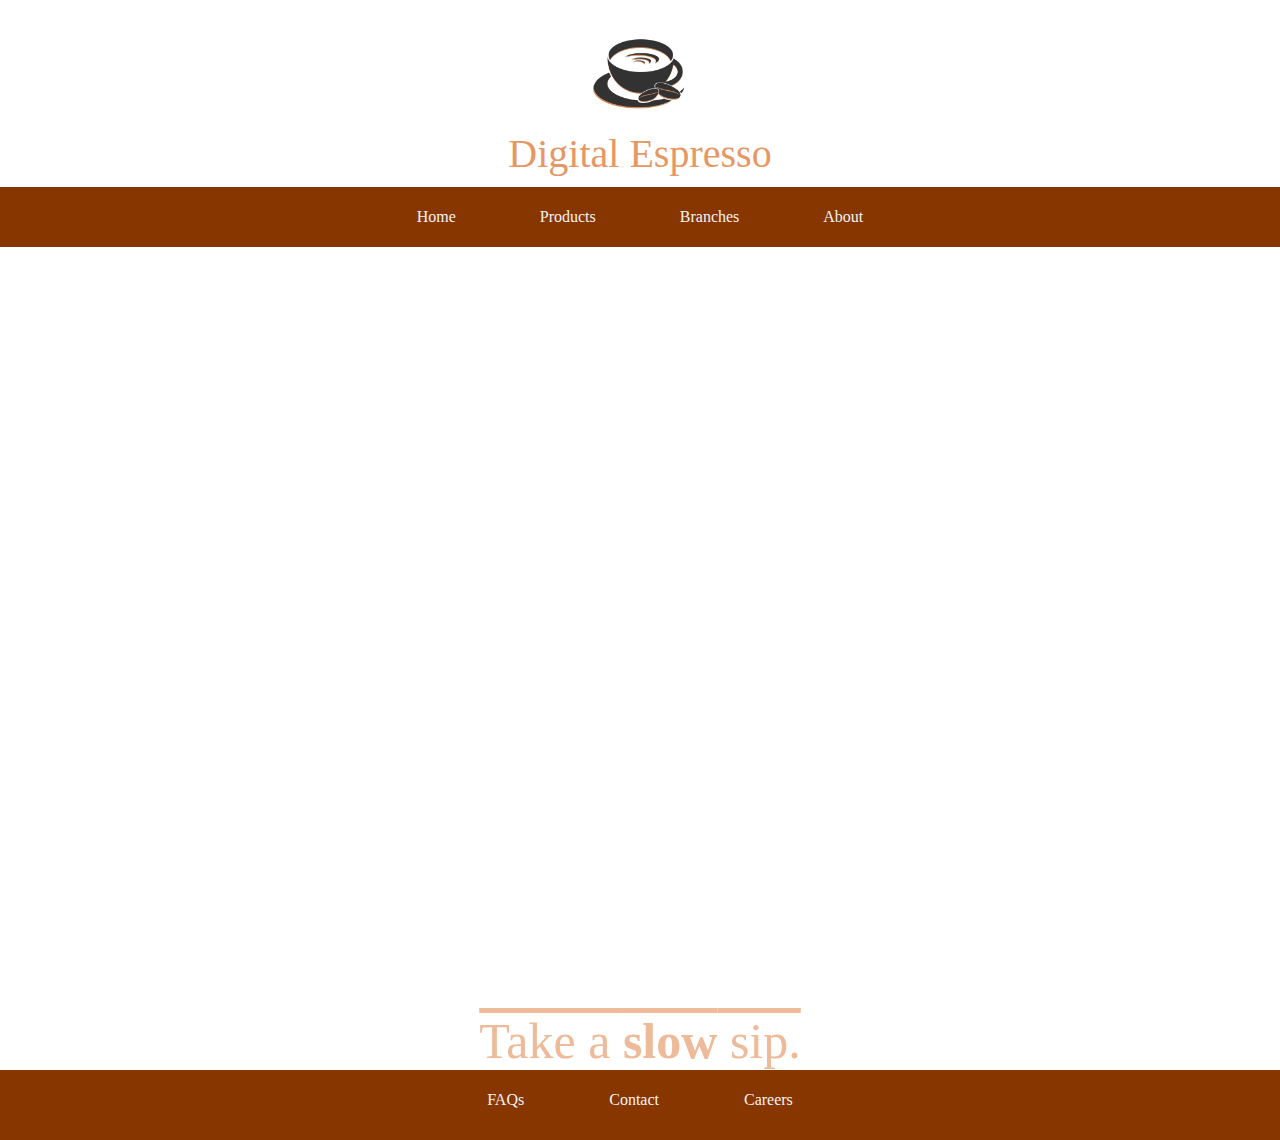
<file: index.html>
<html>
<header>
  <link rel="stylesheet" href="https://cdn.jsdelivr.net/npm/bootstrap@5.0.0-beta1/dist/css/bootstrap.min.css" rel="stylesheet" integrity="sha384-giJF6kkoqNQ00vy+HMDP7azOuL0xtbfIcaT9wjKHr8RbDVddVHyTfAAsrekwKmP1" crossorigin="anonymous">
  <link rel="stylesheet" href="styles.css">
</header>
<body background>
<div class="header">
  <img class="img-logo" src="logo.png" alt="Digital Espresso">
  <p class="fw-bold">Digital Espresso</p>
</div>

<nav>
  <ul>
    <li><a href="index.html">Home</a></li>
    <li><a href="products.html">Products</a></li>
    <li><a href="branches.html">Branches</a></li>
    <li><a href="aboutus.html">About</a></li>
    </ul>
  </nav>


<div id="container"
  <div id="main">


    <div class="homepagevid">
      <iframe width="560" height="315" src="https://www.youtube.com/embed/REhhKr6efTo" frameborder="0" allow="accelerometer; autoplay; clipboard-write; encrypted-media; gyroscope; picture-in-picture" allowfullscreen></iframe>
    </div>

    <p class="title">Take a <b>slow</b> sip.</p>

  </div>
</div>

<div id="footer container">
  <div id="footer main">


  </div>
</div>

<footer id="footer">
  <nav>
    <ul>
      <li><a>FAQs</a></li>
      <li><a>Contact</a></li>
      <li><a>Careers</a></li>
    </ul>
  </nav>
</footer>

</body>
</html>
</file>
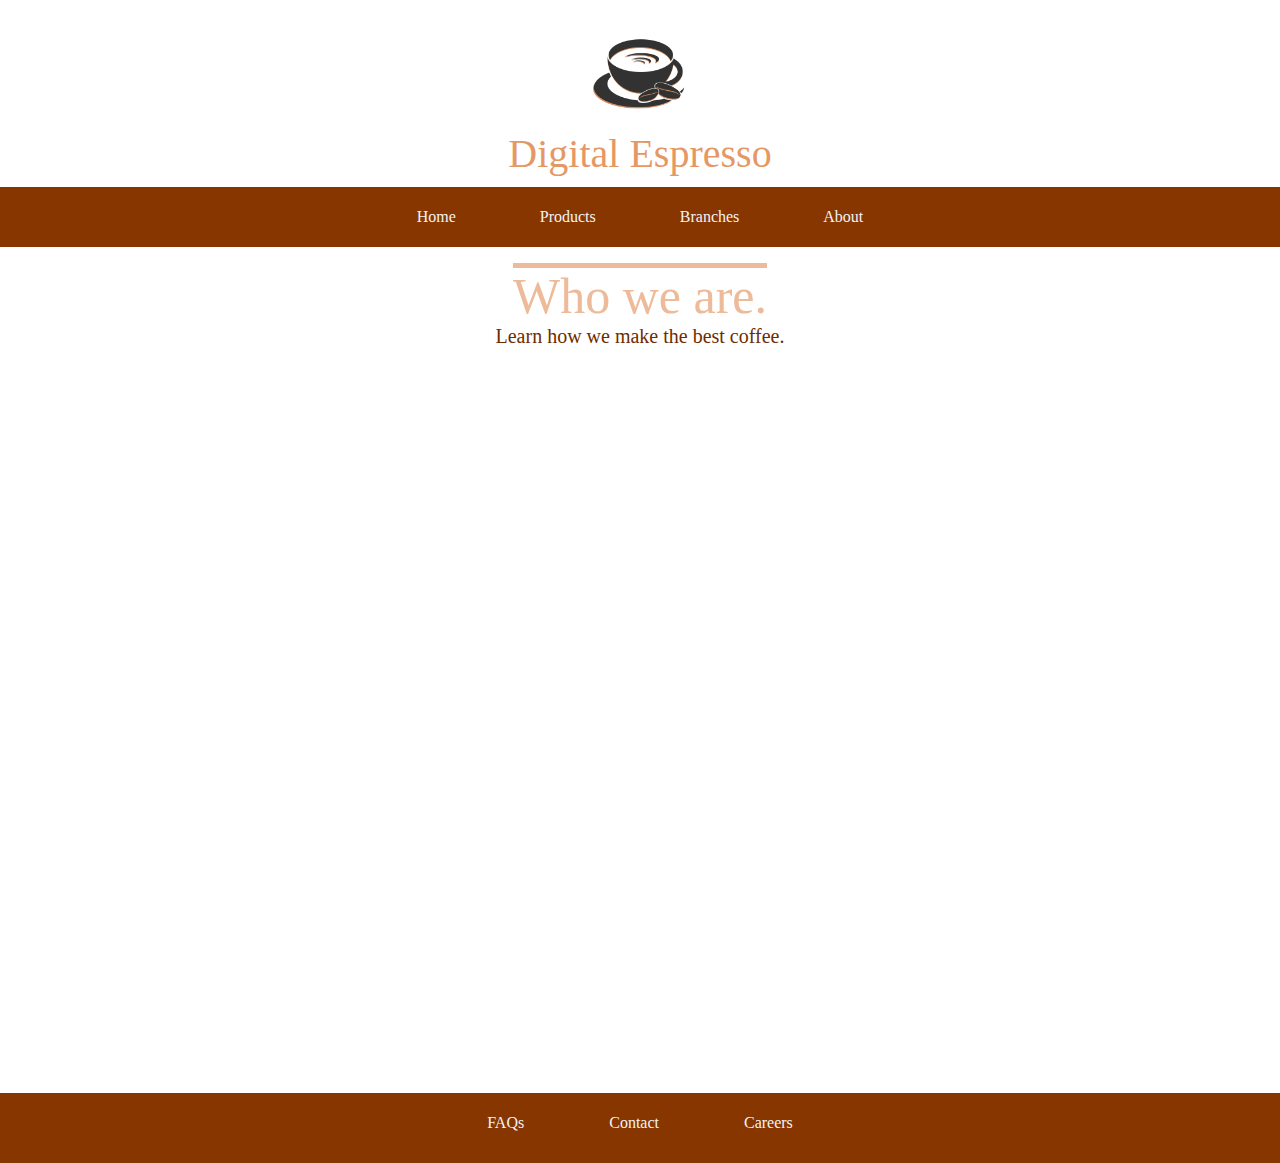
<file: aboutus.html>
<html>
<header>
  <link rel="stylesheet" href="https://cdn.jsdelivr.net/npm/bootstrap@5.0.0-beta1/dist/css/bootstrap.min.css" rel="stylesheet" integrity="sha384-giJF6kkoqNQ00vy+HMDP7azOuL0xtbfIcaT9wjKHr8RbDVddVHyTfAAsrekwKmP1" crossorigin="anonymous">
  <link rel="stylesheet" href="styles.css">
</header>
<body>

<div class="header">
  <img class="img-logo" src="logo.png" alt="Digital Espresso">
  <p class="fw-bold">Digital Espresso</p>
</div>

<nav>
  <ul>
    <li><a href="index.html">Home</a></li>
    <li><a href="products.html">Products</a></li>
    <li><a href="branches.html">Branches</a></li>
    <li><a href="aboutus.html">About</a></li>
    </ul>
  </nav>


  <p class="title">Who we are.</p>
  <p class="subtitle">Learn how we make the best coffee.</p>
  <div id="container"
    <div id="main">
      <div class="homepagevid">
      <iframe width="560" height="315" src="https://www.youtube.com/embed/wqlzeAPA0Co" frameborder="0" allow="accelerometer; autoplay; clipboard-write; encrypted-media; gyroscope; picture-in-picture" allowfullscreen></iframe>
      </div>
    </div>
  </div>



  <div id="footer container">
    <div id="footer main">
    </div>
  </div>

  <footer id="footer">
    <nav>
      <ul>
        <li><a>FAQs</a></li>
        <li><a>Contact</a></li>
        <li><a>Careers</a></li>
      </ul>
    </nav>
  </footer>

</body>
</html>
</file>
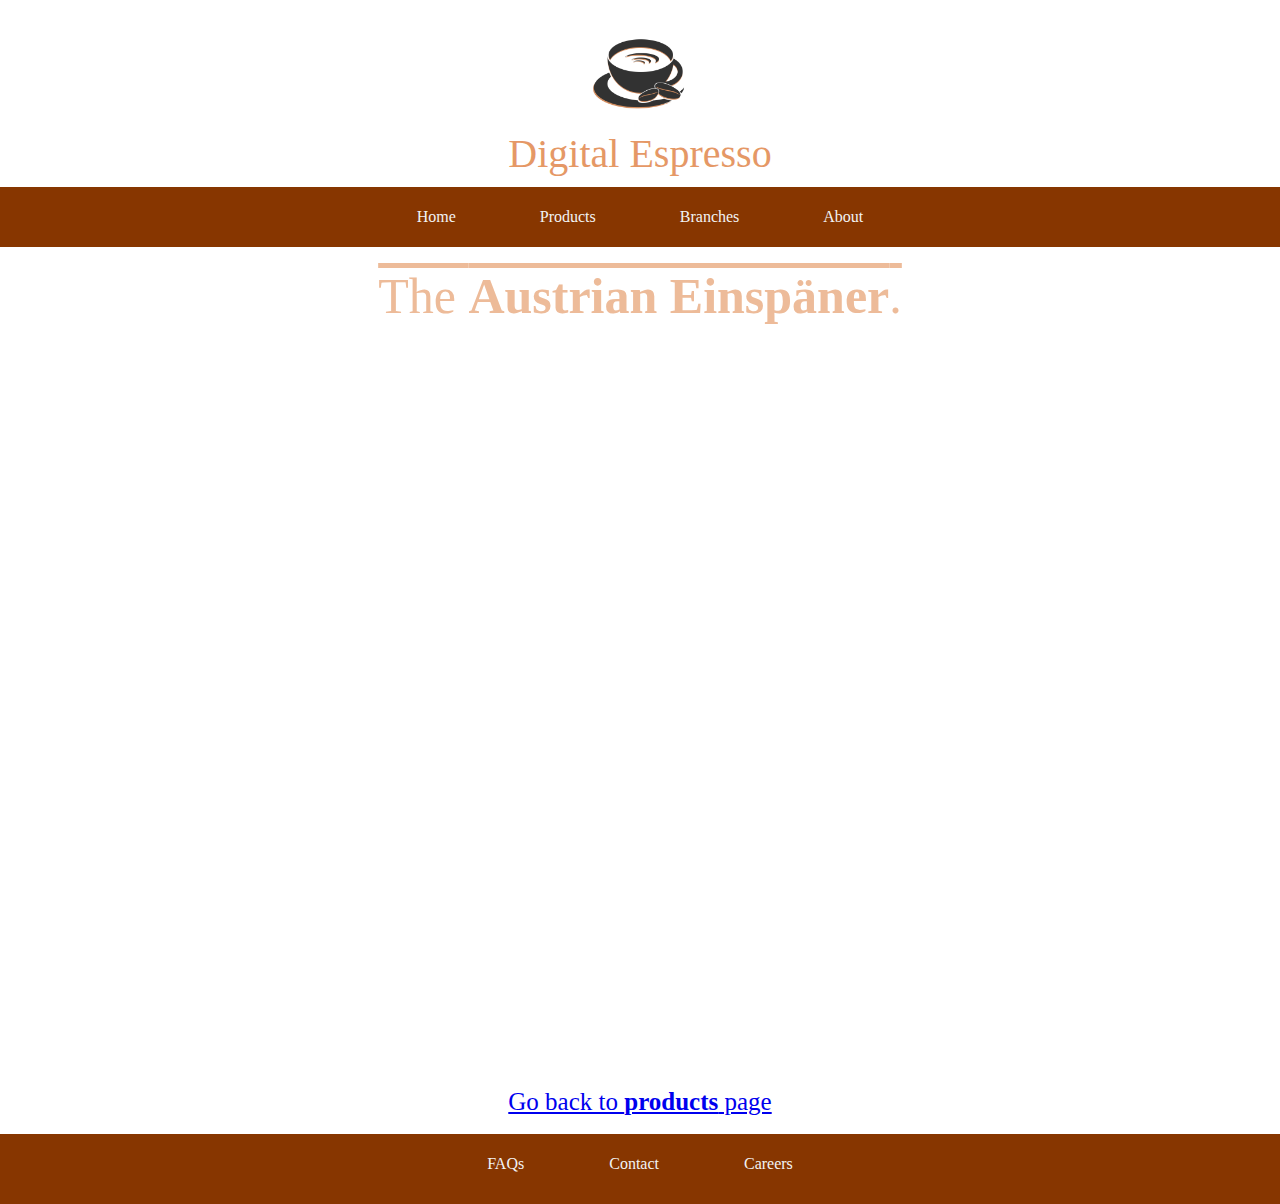
<file: austrian.html>
<html>
<header>
  <link rel="stylesheet" href="https://cdn.jsdelivr.net/npm/bootstrap@5.0.0-beta1/dist/css/bootstrap.min.css" rel="stylesheet" integrity="sha384-giJF6kkoqNQ00vy+HMDP7azOuL0xtbfIcaT9wjKHr8RbDVddVHyTfAAsrekwKmP1" crossorigin="anonymous">
  <link rel="stylesheet" href="styles.css">
</header>
<body>

<div class="header">
  <img class="img-logo" src="logo.png" alt="Digital Espresso">
  <p class="fw-bold">Digital Espresso</p>
</div>

<nav>
  <ul>
    <li><a href="index.html">Home</a></li>
    <li><a href="products.html">Products</a></li>
    <li><a href="branches.html">Branches</a></li>
    <li><a href="aboutus.html">About</a></li>
    </ul>
  </nav>


<p class="title">The <b>Austrian Einspäner</b>.</p>

  <div id="container"
    <div id="main">
      <div class="homepagevid">
      <iframe width="560" height="315" src="https://www.youtube.com/embed/yZDMPJFyaEc" frameborder="0" allow="accelerometer; autoplay; clipboard-write; encrypted-media; gyroscope; picture-in-picture" allowfullscreen></iframe>
      </div>
    </div>
  </div>

<p class= goback><a href="products.html">Go back to <b>products</b> page</a></p>

<footer id="footer">
  <nav>
    <ul>
      <li><a>FAQs</a></li>
      <li><a>Contact</a></li>
      <li><a>Careers</a></li>
    </ul>
  </nav>
</footer>

</body>
</html>
</file>
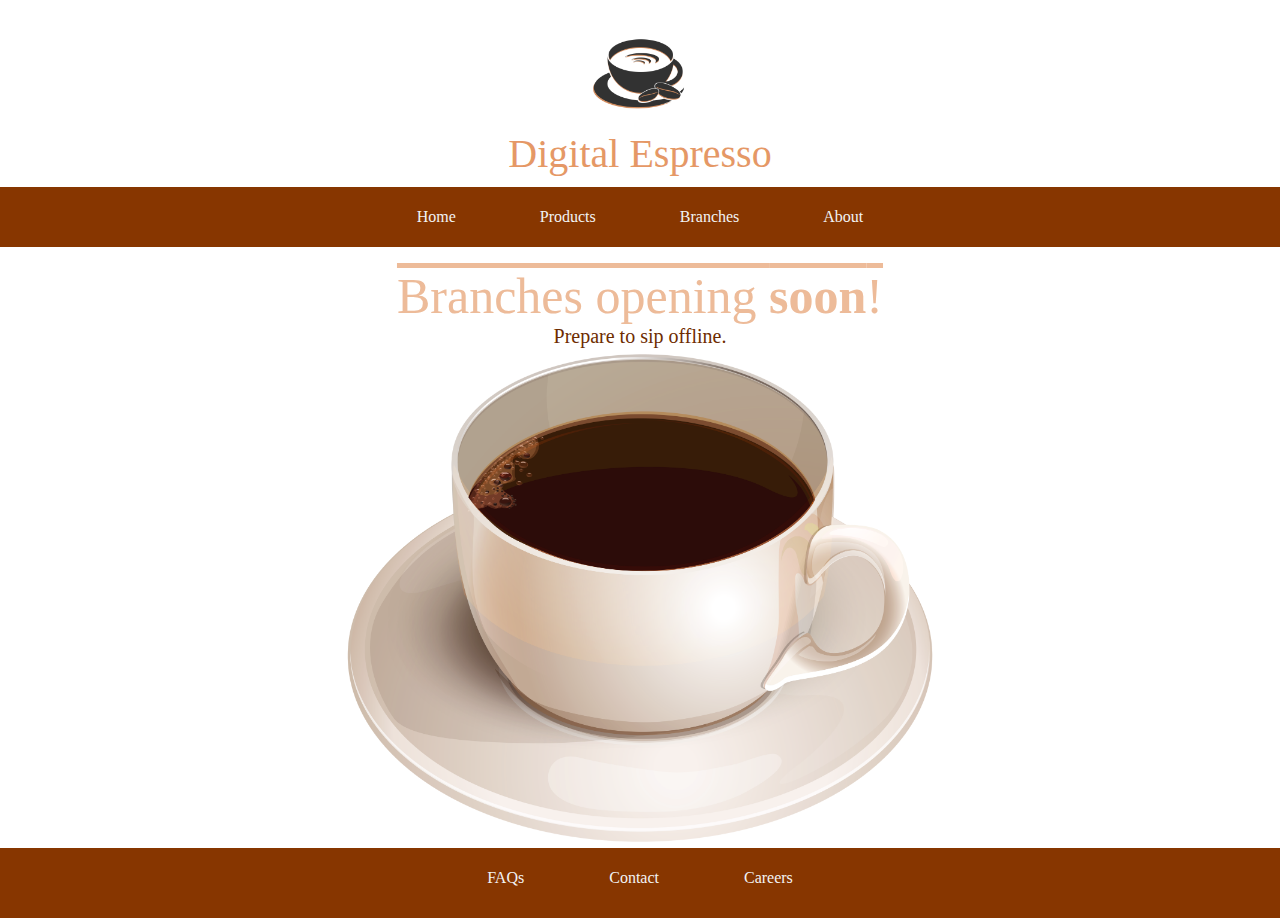
<file: Branches.html>
<html>
<header>
  <link rel="stylesheet" href="https://cdn.jsdelivr.net/npm/bootstrap@5.0.0-beta1/dist/css/bootstrap.min.css" rel="stylesheet" integrity="sha384-giJF6kkoqNQ00vy+HMDP7azOuL0xtbfIcaT9wjKHr8RbDVddVHyTfAAsrekwKmP1" crossorigin="anonymous">
  <link rel="stylesheet" href="styles.css">
</header>
<body>

<div class="header">
  <img class="img-logo" src="logo.png" alt="Digital Espresso">
  <p class="fw-bold">Digital Espresso</p>
</div>

<nav>
  <ul>
    <li><a href="index.html">Home</a></li>
    <li><a href="products.html">Products</a></li>
    <li><a href="branches.html">Branches</a></li>
    <li><a href="aboutus.html">About</a></li>
    </ul>
  </nav>

    <p class="title">Branches opening <b>soon</b>!</p>
    <p class="subtitle"> Prepare to sip offline.</p>
    <img class= "coffeebranch" src="coffeebranch.png">

    <div id="footer container">
      <div id="footer main">


      </div>
    </div>

    <div id="footer container">
      <div id="footer main">


      </div>
    </div>

    <footer id="footer">
      <nav>
        <ul>
          <li><a>FAQs</a></li>
          <li><a>Contact</a></li>
          <li><a>Careers</a></li>
        </ul>
      </nav>
    </footer>

</body>
</html>
</file>
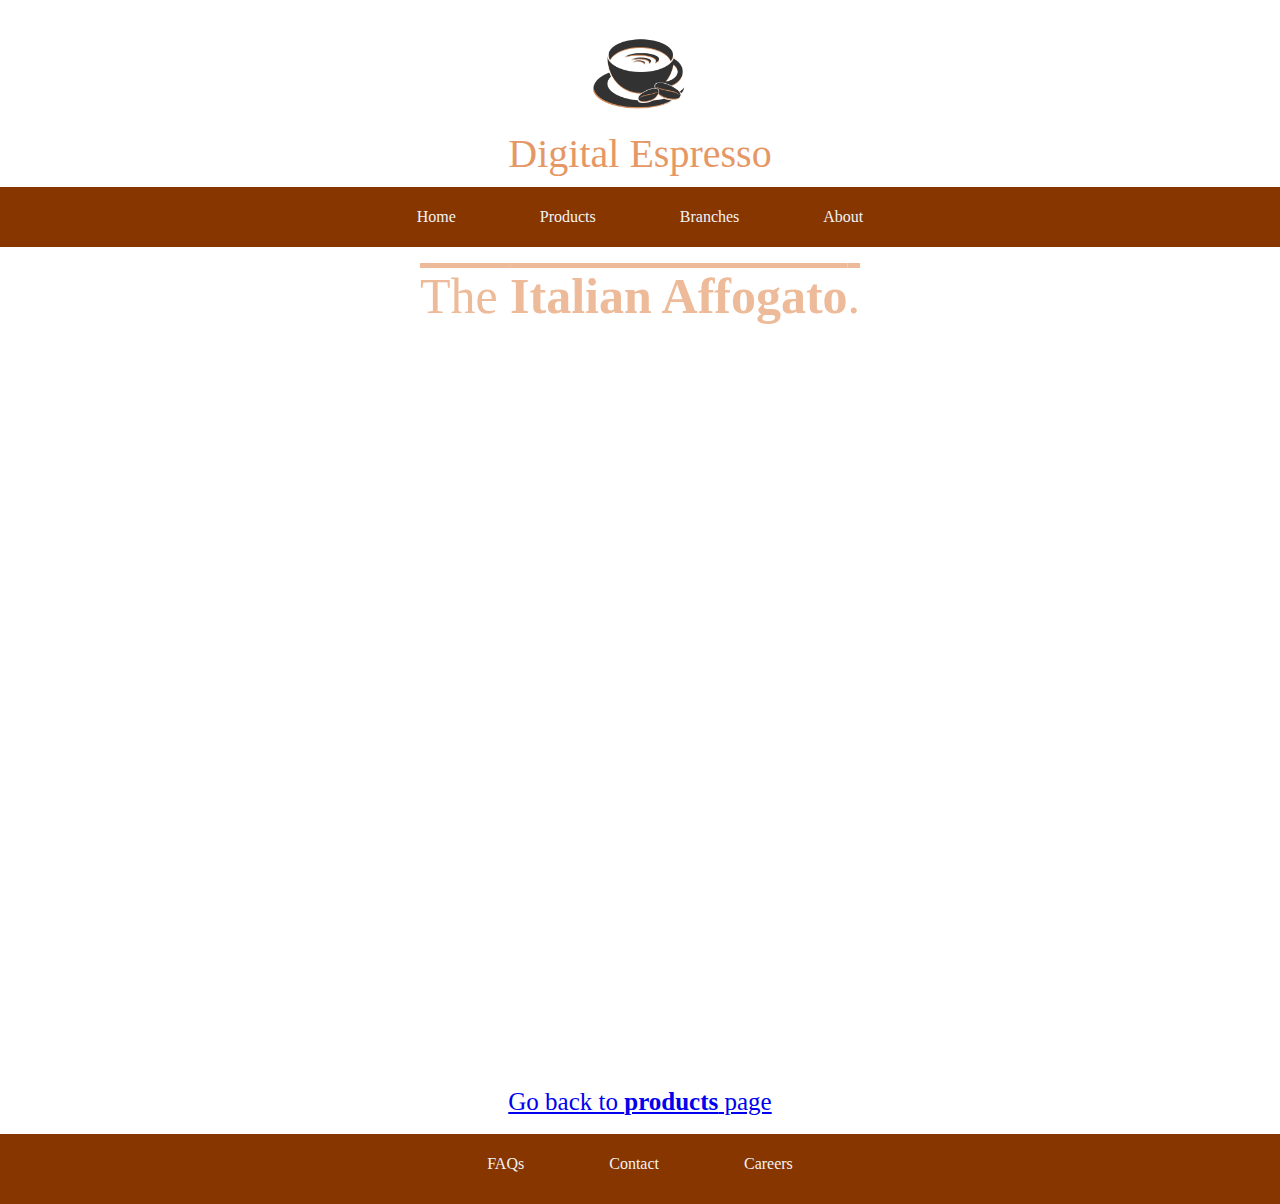
<file: italian.html>
<html>
<header>
  <link rel="stylesheet" href="https://cdn.jsdelivr.net/npm/bootstrap@5.0.0-beta1/dist/css/bootstrap.min.css" rel="stylesheet" integrity="sha384-giJF6kkoqNQ00vy+HMDP7azOuL0xtbfIcaT9wjKHr8RbDVddVHyTfAAsrekwKmP1" crossorigin="anonymous">
  <link rel="stylesheet" href="styles.css">
</header>
<body>

<div class="header">
  <img class="img-logo" src="logo.png" alt="Digital Espresso">
  <p class="fw-bold">Digital Espresso</p>
</div>

<nav>
  <ul>
    <li><a href="index.html">Home</a></li>
    <li><a href="products.html">Products</a></li>
    <li><a href="branches.html">Branches</a></li>
    <li><a href="aboutus.html">About</a></li>
    </ul>
  </nav>


<p class="title">The <b>Italian Affogato</b>.</p>

  <div id="container"
    <div id="main">
      <div class="homepagevid">
      <iframe width="560" height="315" src="https://www.youtube.com/embed/mp8CybGwZEo" frameborder="0" allow="accelerometer; autoplay; clipboard-write; encrypted-media; gyroscope; picture-in-picture" allowfullscreen></iframe>
      </div>
    </div>
  </div>

<p class= goback><a href="products.html">Go back to <b>products</b> page</a></p>

<footer id="footer">
  <nav>
    <ul>
      <li><a>FAQs</a></li>
      <li><a>Contact</a></li>
      <li><a>Careers</a></li>
    </ul>
  </nav>
</footer>

</body>
</html>
</file>
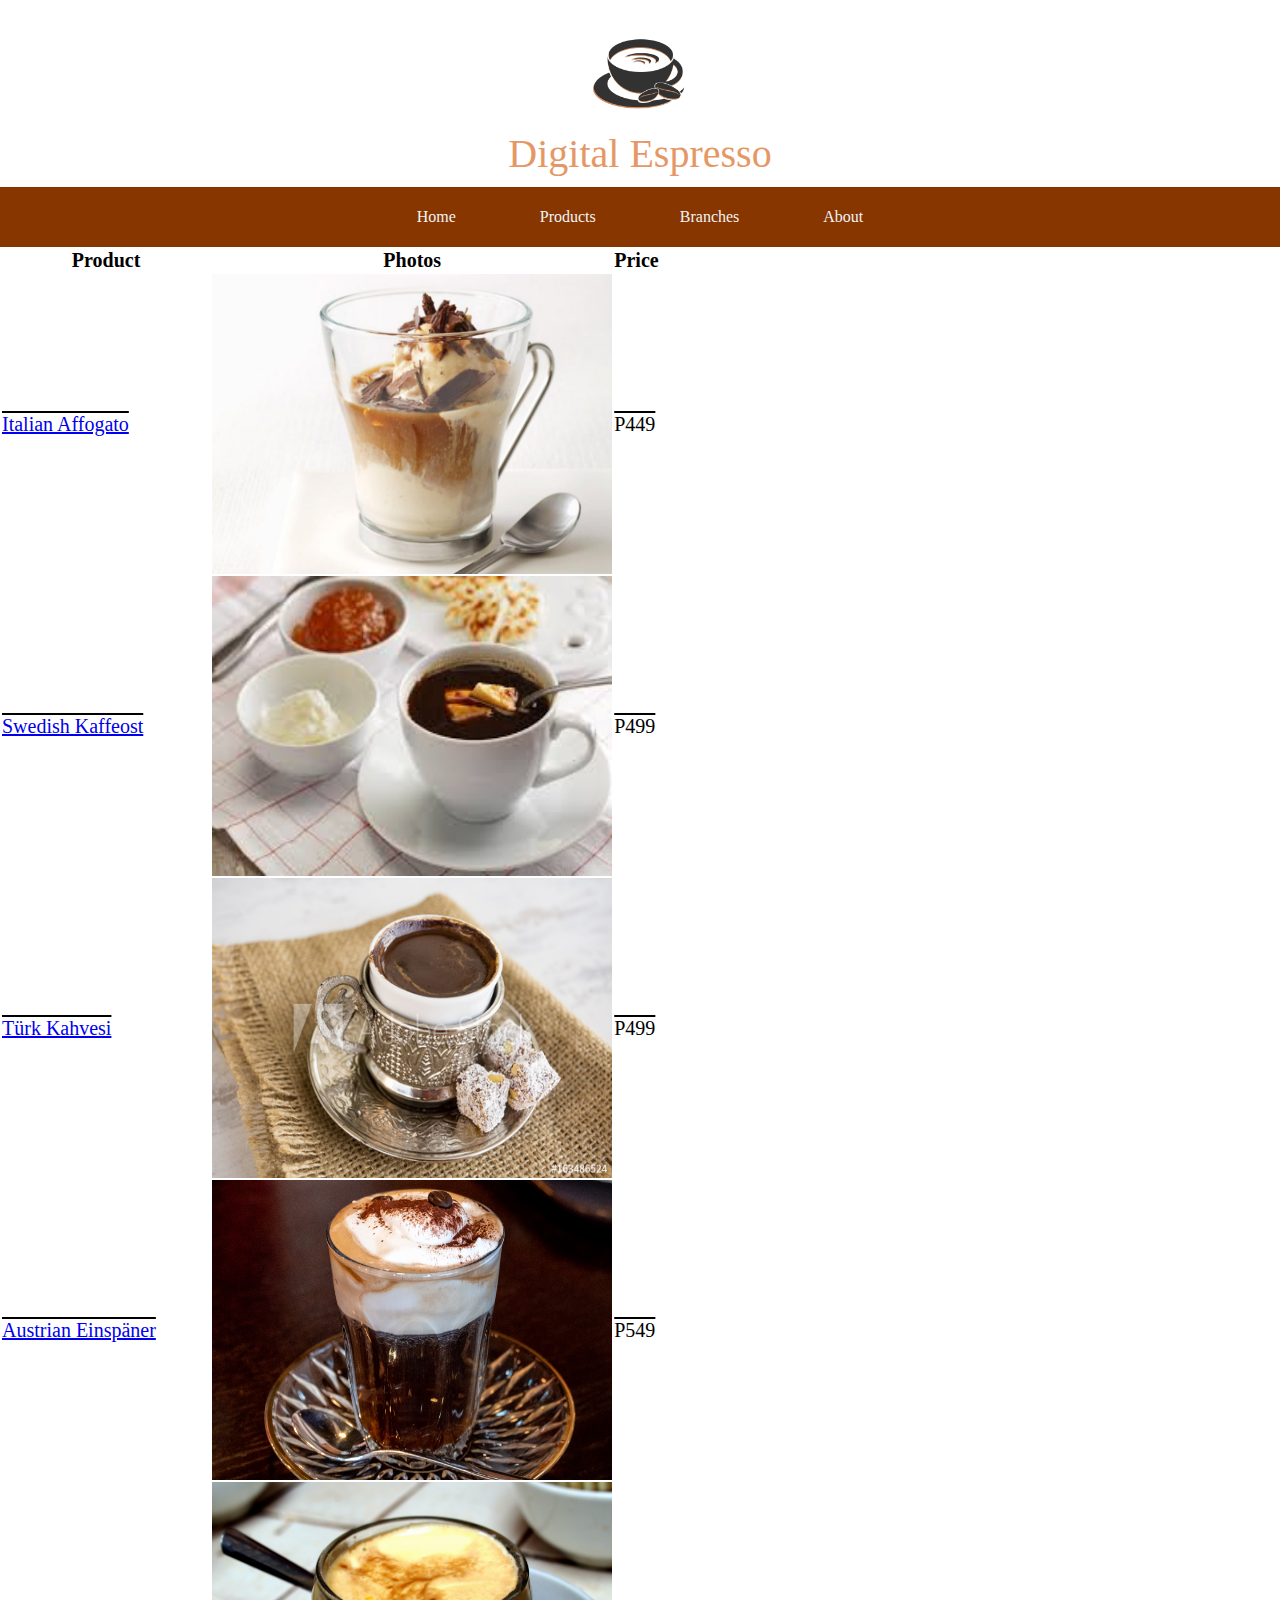
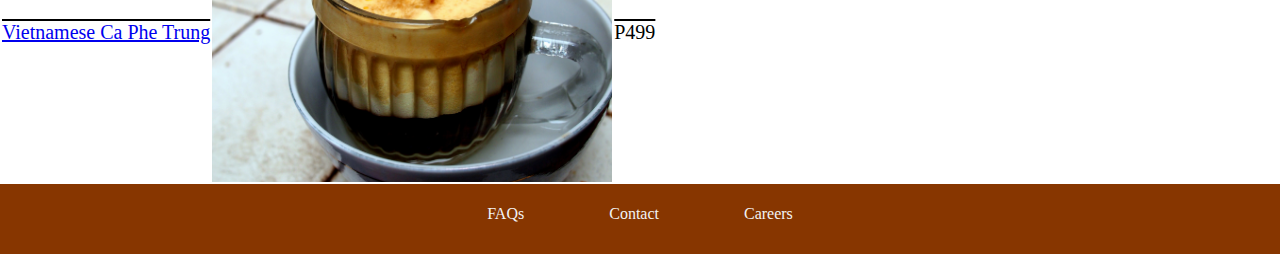
<file: Products.html>
<html>
<header>
  <link rel="stylesheet" href="https://cdn.jsdelivr.net/npm/bootstrap@5.0.0-beta1/dist/css/bootstrap.min.css" rel="stylesheet" integrity="sha384-giJF6kkoqNQ00vy+HMDP7azOuL0xtbfIcaT9wjKHr8RbDVddVHyTfAAsrekwKmP1" crossorigin="anonymous">
  <link rel="stylesheet" href="styles.css">
</header>
<body>

<div class="header">
  <img class="img-logo" src="logo.png" alt="Digital Espresso">
  <p class="fw-bold">Digital Espresso</p>
</div>

<nav>
  <ul>
    <li><a href="index.html">Home</a></li>
    <li><a href="products.html">Products</a></li>
    <li><a href="branches.html">Branches</a></li>
    <li><a href="aboutus.html">About</a></li>
    </ul>
  </nav>

<table class="table table-hover">
  <tr class="table-warning"><th>Product</th><th>Photos</th><th>Price</th></tr>
  <tr class="productname"><td><a href=italian.html>Italian Affogato</a></td><td><img src="italian.jpeg" height="300" width= "400"></td><td>P449</td></tr>
  <tr class="productname"><td><a href=swedish.html>Swedish Kaffeost</a></td><td><img src="swedish.jpeg" height="300" width= "400"></td><td>P499</td></tr>
  <tr class="productname"><td><a href=turk.html>Türk Kahvesi</a></td><td><img src="turk.jpg" height="300" width= "400"></td><td>P499</td></tr>
  <tr class="productname"><td><a href=austrian.html>Austrian Einspäner</a></td><td><img src="austrian.jpg" height="300" width= "400"></td><td>P549</td></tr>
  <tr class="productname"><td><a href=viet.html>Vietnamese Ca Phe Trung</a></td><td><img src="viet.jpg" height="300" width= "400"></td><td>P499</td></tr>
</table>

<div id="footer container">
  <div id="footer main">


  </div>
</div>

<footer id="footer">
  <nav>
    <ul>
      <li><a>FAQs</a></li>
      <li><a>Contact</a></li>
      <li><a>Careers</a></li>
    </ul>
  </nav>
</footer>

</body>
</html>
</file>
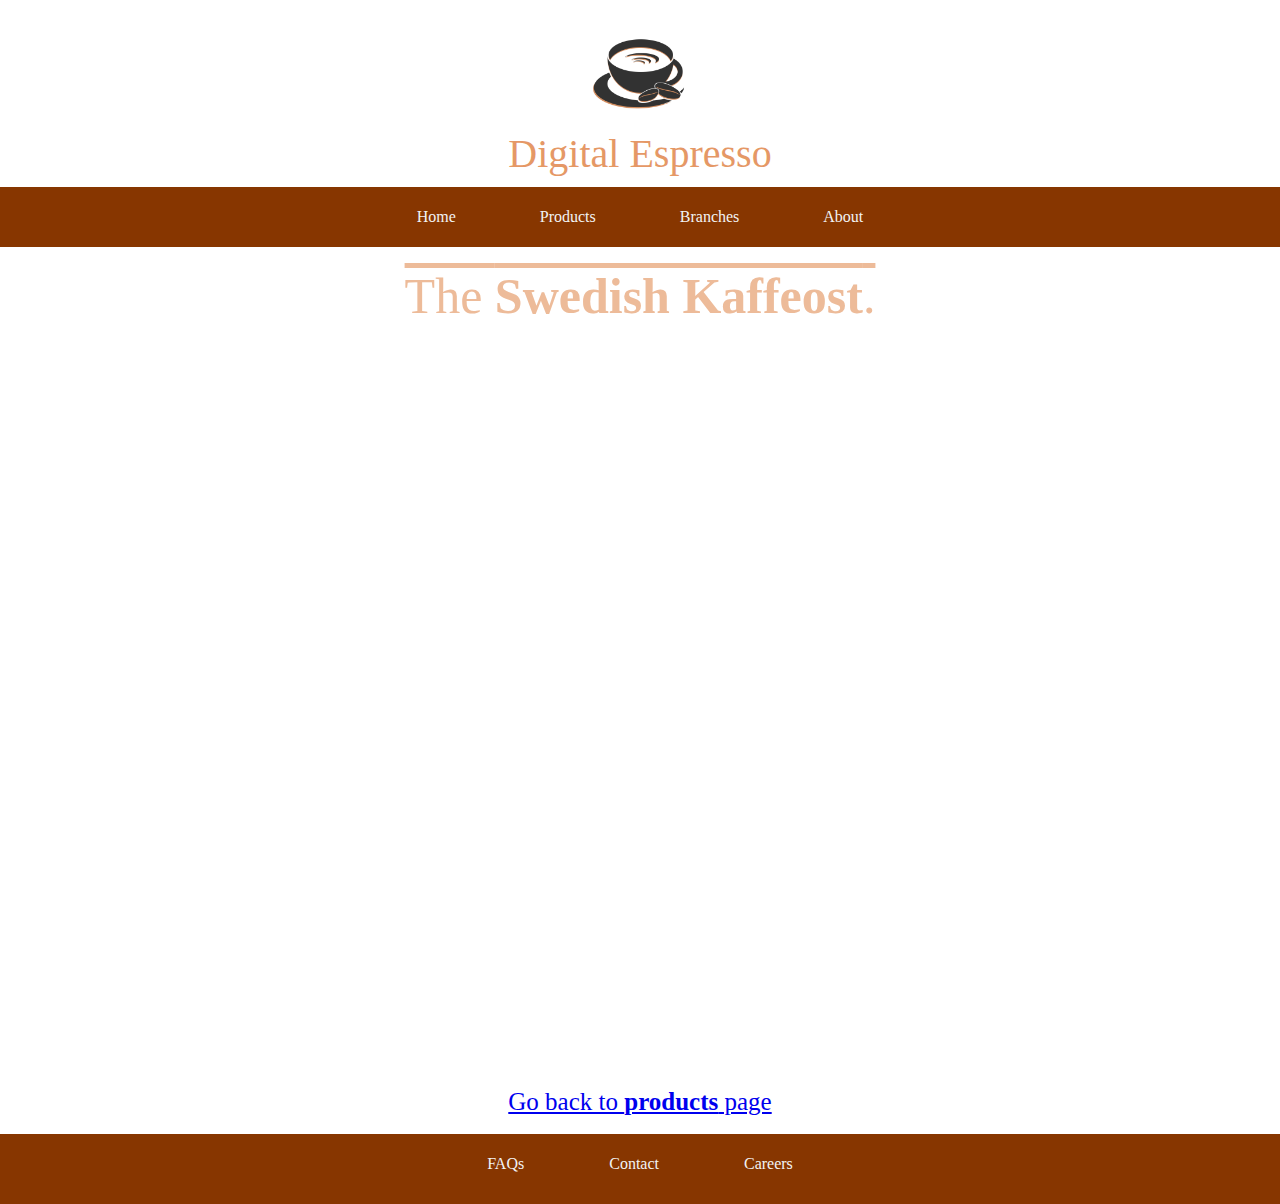
<file: swedish.html>
<html>
<header>
  <link rel="stylesheet" href="https://cdn.jsdelivr.net/npm/bootstrap@5.0.0-beta1/dist/css/bootstrap.min.css" rel="stylesheet" integrity="sha384-giJF6kkoqNQ00vy+HMDP7azOuL0xtbfIcaT9wjKHr8RbDVddVHyTfAAsrekwKmP1" crossorigin="anonymous">
  <link rel="stylesheet" href="styles.css">
</header>
<body>

<div class="header">
  <img class="img-logo" src="logo.png" alt="Digital Espresso">
  <p class="fw-bold">Digital Espresso</p>
</div>

<nav>
  <ul>
    <li><a href="index.html">Home</a></li>
    <li><a href="products.html">Products</a></li>
    <li><a href="branches.html">Branches</a></li>
    <li><a href="aboutus.html">About</a></li>
    </ul>
  </nav>


<p class="title">The <b>Swedish Kaffeost</b>.</p>

  <div id="container"
    <div id="main">
      <div class="homepagevid">
      <iframe width="560" height="315" src="https://www.youtube.com/embed/oPbo8s4faic" frameborder="0" allow="accelerometer; autoplay; clipboard-write; encrypted-media; gyroscope; picture-in-picture" allowfullscreen></iframe>
      </div>
    </div>
  </div>

<p class= goback><a href="products.html">Go back to <b>products</b> page</a></p>

<footer id="footer">
  <nav>
    <ul>
      <li><a>FAQs</a></li>
      <li><a>Contact</a></li>
      <li><a>Careers</a></li>
    </ul>
  </nav>
</footer>

</body>
</html>
</file>
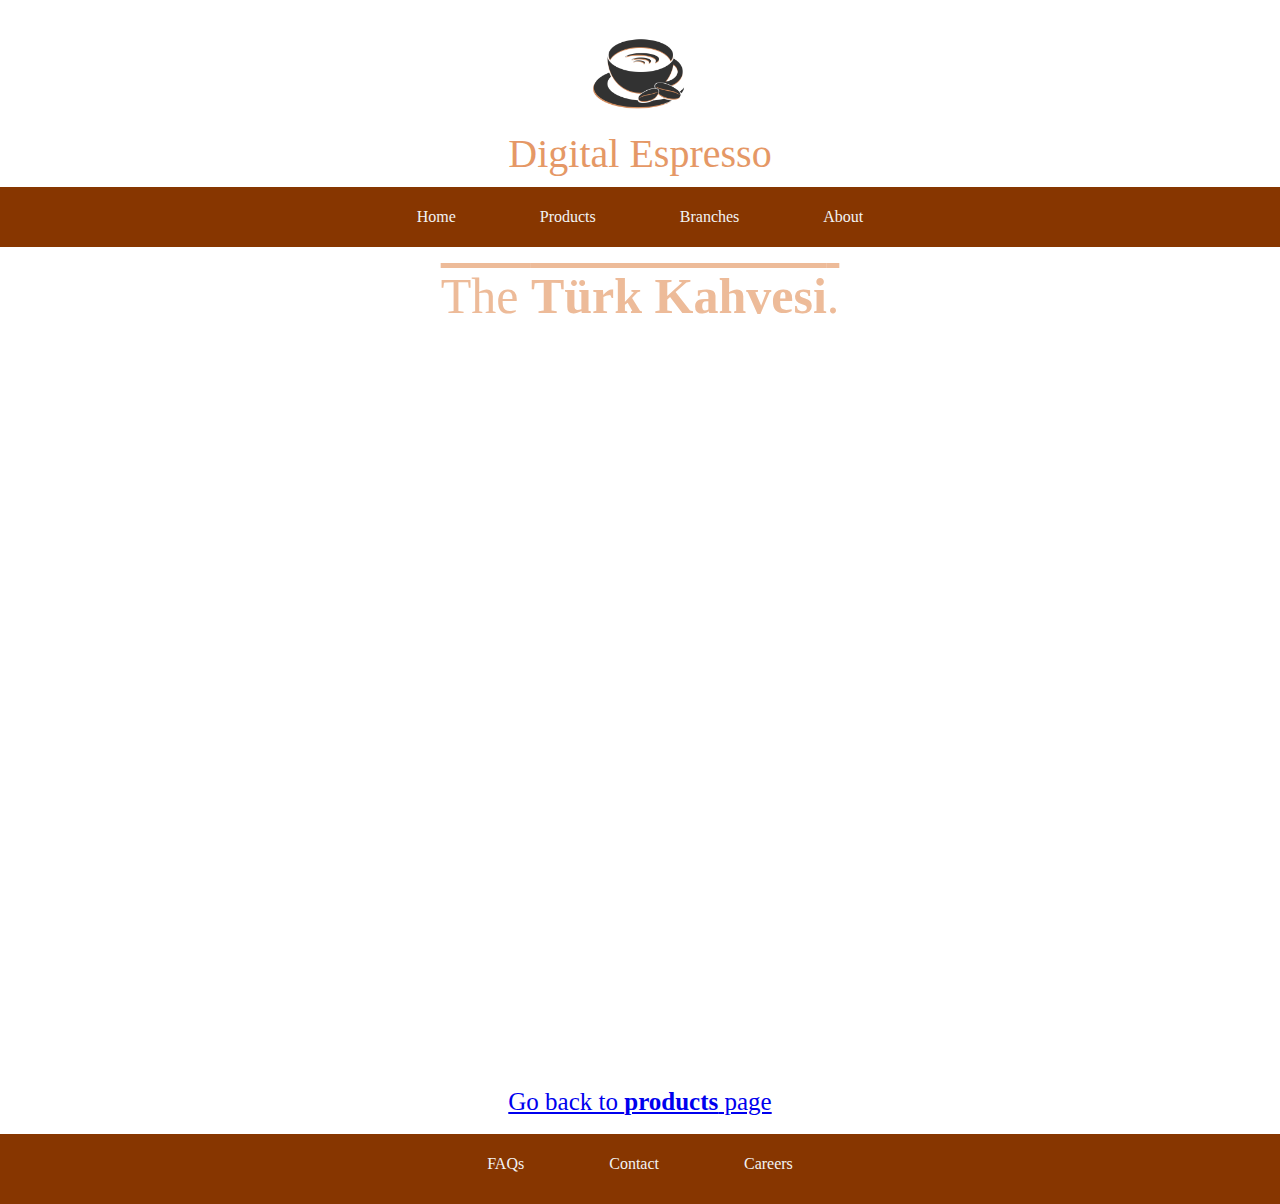
<file: turk.html>
<html>
<header>
  <link rel="stylesheet" href="https://cdn.jsdelivr.net/npm/bootstrap@5.0.0-beta1/dist/css/bootstrap.min.css" rel="stylesheet" integrity="sha384-giJF6kkoqNQ00vy+HMDP7azOuL0xtbfIcaT9wjKHr8RbDVddVHyTfAAsrekwKmP1" crossorigin="anonymous">
  <link rel="stylesheet" href="styles.css">
</header>
<body>

<div class="header">
  <img class="img-logo" src="logo.png" alt="Digital Espresso">
  <p class="fw-bold">Digital Espresso</p>
</div>

<nav>
  <ul>
    <li><a href="index.html">Home</a></li>
    <li><a href="products.html">Products</a></li>
    <li><a href="branches.html">Branches</a></li>
    <li><a href="aboutus.html">About</a></li>
    </ul>
  </nav>


<p class="title">The <b>Türk Kahvesi</b>.</p>

  <div id="container"
    <div id="main">
      <div class="homepagevid">
      <iframe width="560" height="315" src="https://www.youtube.com/embed/QaxEfcrdJD8" frameborder="0" allow="accelerometer; autoplay; clipboard-write; encrypted-media; gyroscope; picture-in-picture" allowfullscreen></iframe>
      </div>
    </div>
  </div>

<p class= goback><a href="products.html">Go back to <b>products</b> page</a></p>

<footer id="footer">
  <nav>
    <ul>
      <li><a>FAQs</a></li>
      <li><a>Contact</a></li>
      <li><a>Careers</a></li>
    </ul>
  </nav>
</footer>

</body>
</html>
</file>
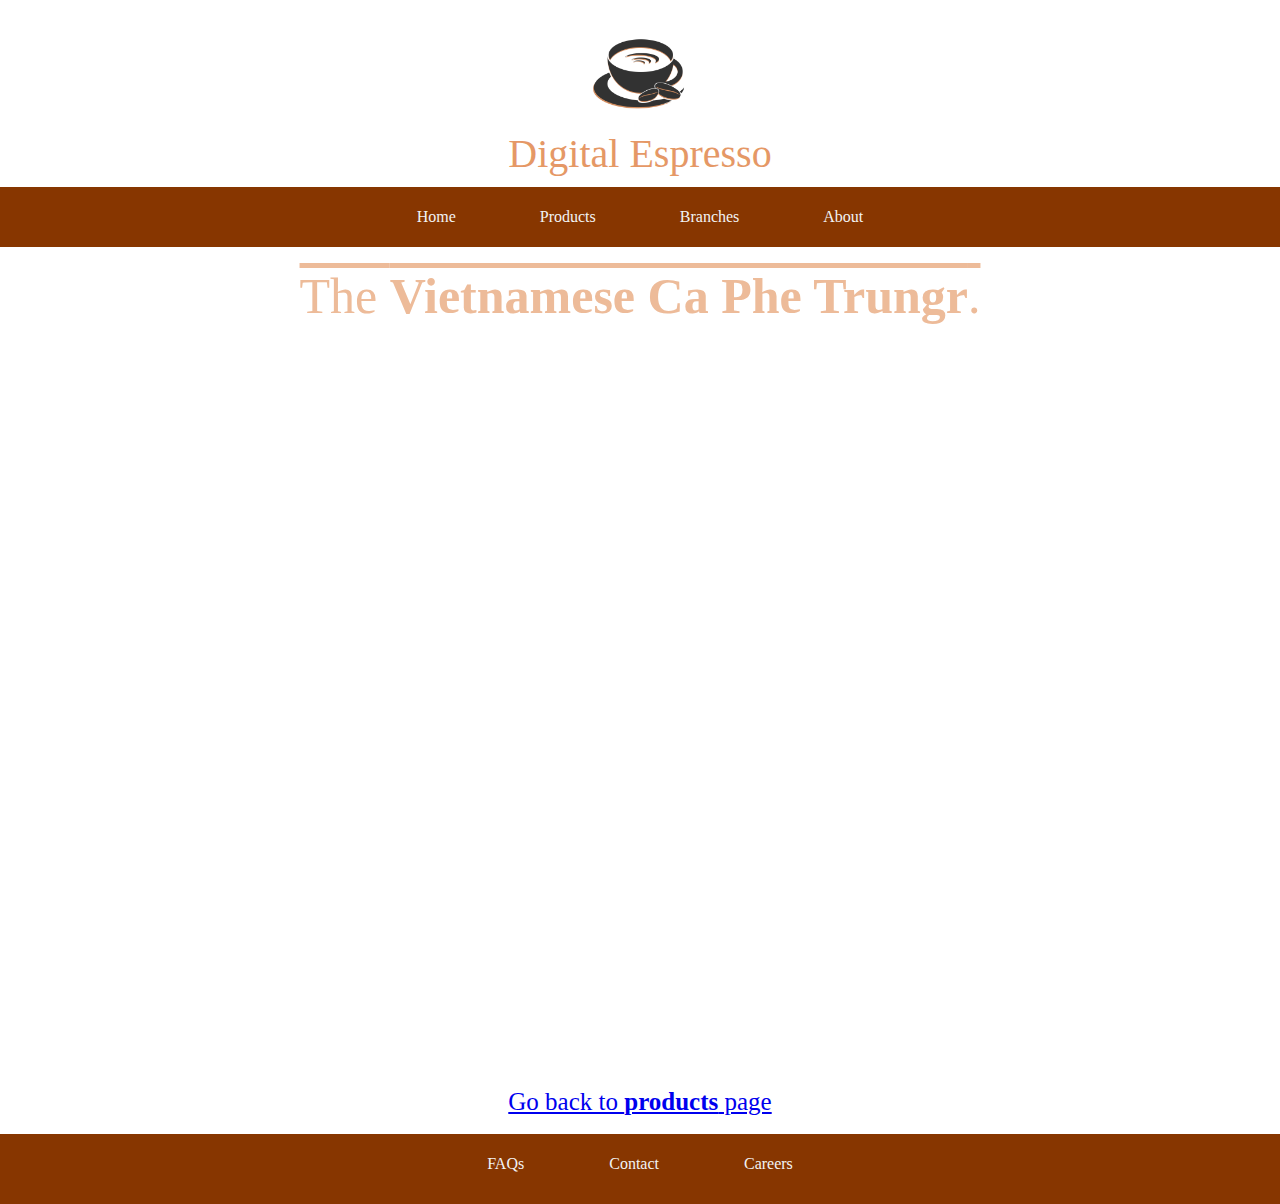
<file: viet.html>
<html>
<header>
  <link rel="stylesheet" href="https://cdn.jsdelivr.net/npm/bootstrap@5.0.0-beta1/dist/css/bootstrap.min.css" rel="stylesheet" integrity="sha384-giJF6kkoqNQ00vy+HMDP7azOuL0xtbfIcaT9wjKHr8RbDVddVHyTfAAsrekwKmP1" crossorigin="anonymous">
  <link rel="stylesheet" href="styles.css">
</header>
<body>

<div class="header">
  <img class="img-logo" src="logo.png" alt="Digital Espresso">
  <p class="fw-bold">Digital Espresso</p>
</div>

<nav>
  <ul>
    <li><a href="index.html">Home</a></li>
    <li><a href="products.html">Products</a></li>
    <li><a href="branches.html">Branches</a></li>
    <li><a href="aboutus.html">About</a></li>
    </ul>
  </nav>


<p class="title">The <b>Vietnamese Ca Phe Trungr</b>.</p>

  <div id="container"
    <div id="main">
      <div class="homepagevid">
      <iframe width="560" height="315" src="https://www.youtube.com/embed/-gchqyKK_Es" frameborder="0" allow="accelerometer; autoplay; clipboard-write; encrypted-media; gyroscope; picture-in-picture" allowfullscreen></iframe>
      </div>
    </div>
  </div>

<p class= goback><a href="products.html">Go back to <b>products</b> page</a></p>

<footer id="footer">
  <nav>
    <ul>
      <li><a>FAQs</a></li>
      <li><a>Contact</a></li>
      <li><a>Careers</a></li>
    </ul>
  </nav>
</footer>

</body>
</html>
</file>
<file: styles.css>
* {
  margin:0;
  padding:0;
}

html,body{
  background-color:#fff;
  height: 100%
}

#footer container{
  min height: 70%;
}

#footer main{
  overflow: auto;
  padding-bottom: 70px;
}

#footer{
  background-color: #873600;
  position: relative;
  height: 70px;
  clear:both;
  color: #FFF;
  font-size: 20px;
}


nav {
  width: 100%;
  height: 60px;
  background-color: #873600;
  text-align: center;
}

ul{

}

ul li {
  list-style:none;
  display: inline-block;
  line-height: 60px;
}

ul li a {
  display:block;
  text-decoration: none;
  font-size: 16;
  font-family: Tahoma;
  color: #F2F3F4;
  padding: 0 40px;
}

ul li a:hover {
  color: #EDBB99;
}

.header {
  color: #E59866;
  text-align: center;
  font-family: Tahoma;
  font-size: 40px;
  padding: 10px;
}

.img-logo {
  width: 120px;
  align:left;
}

.title {
  padding-top: 20px;
  font-size: 50px;
  font-family: Tahoma;
  color: #EDBB99;
  text-align: center;
  text-decoration: overline;
}

.homepagevid {
  position: relative;
  padding-bottom: 56.25%;
  padding-top: 25px;
  height: 0px;
}

.homepagevid iframe {
  position: absolute;
  left: 0px;
  top: 0px;
  right: 0px;
  bottom: 0px;
  height: 100%;
  width: 100%;
}

.goback{
  text-align: center;
  font-size:25px;
  padding: 18px;
}

.subtitle{
  text-align: center;
  font-style: Tahoma;
  font-size: 20px;
  color: #6E2C00;
}


.coffeebranch{
  display:block;
  margin-left: auto;
  margin-right: auto;
  height: 500px;
  width: 600px;
}

.table-warning{
  font-size: 20px;
}

.productname{
  font-size: 20px;
  text-decoration: overline;
}
</file>
